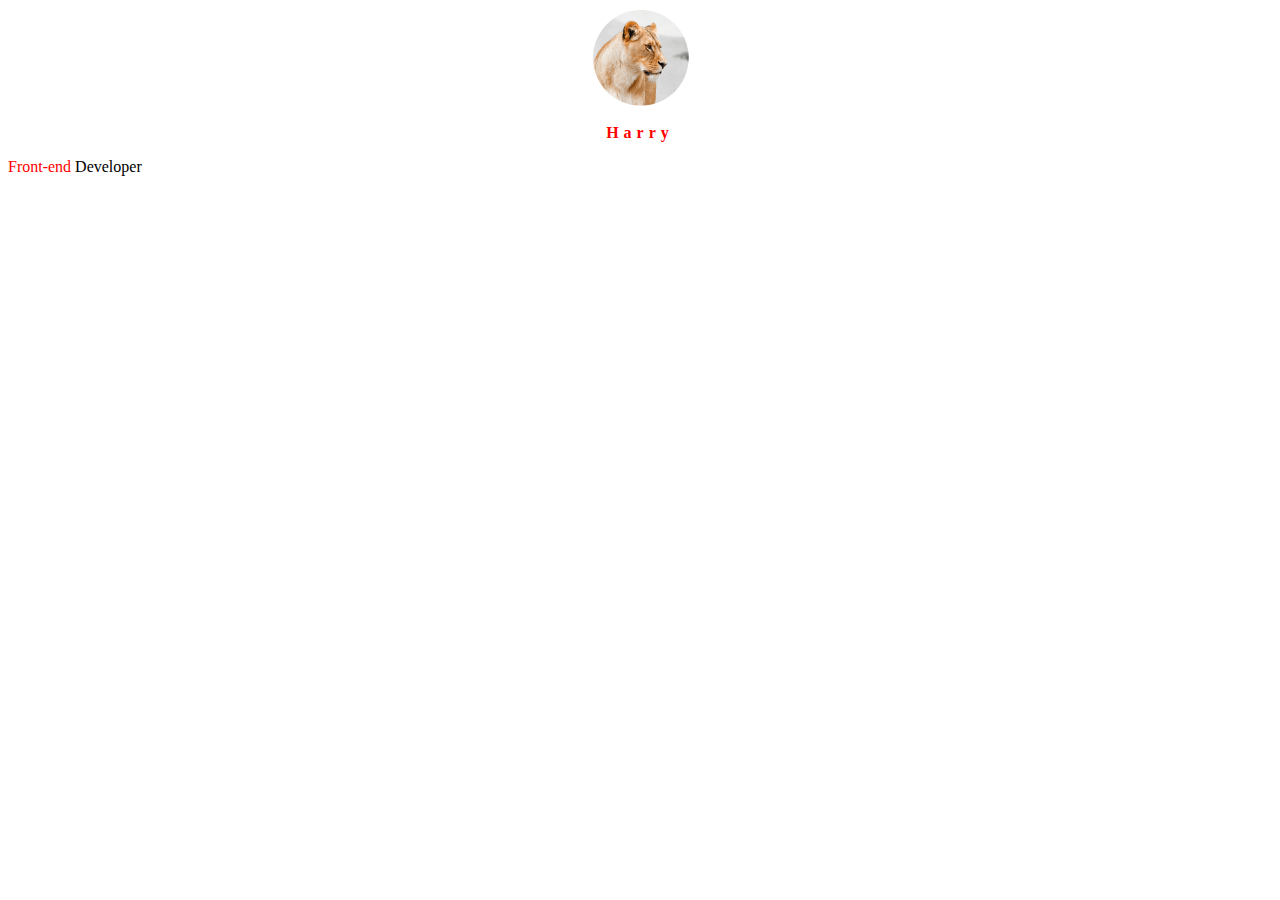
<file: index.html>
<!DOCTYPE html>


<html>
<head>
    <meta charset="UTF-8">
    <title>Document</title>
    <link href="css/main.css" rel="stylesheet">
</head>

<body>

    <img src="lion.png" class="profile">
    <h3 class="title">Harry</h3>
    <p id="special"><span style="color: red; font-weight: ">Front-end</span> Developer</p>



</body></html>
</file>
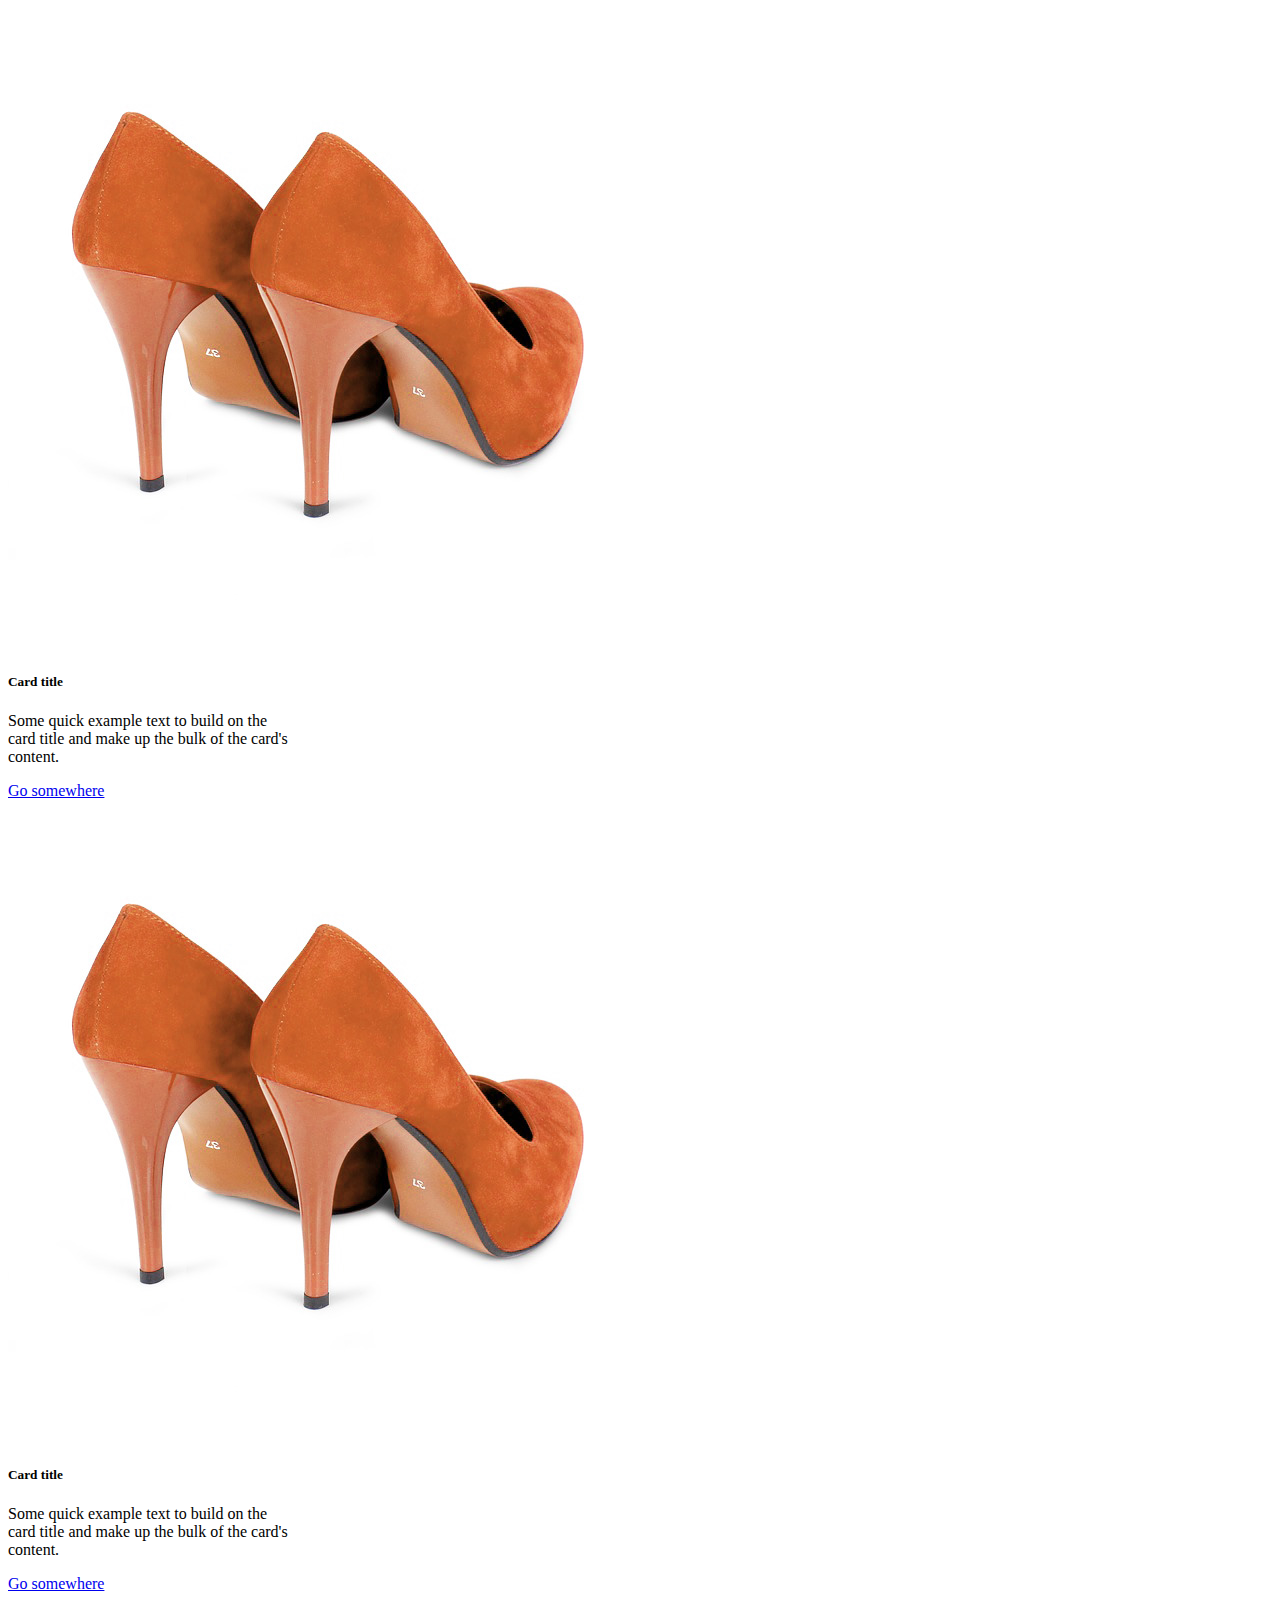
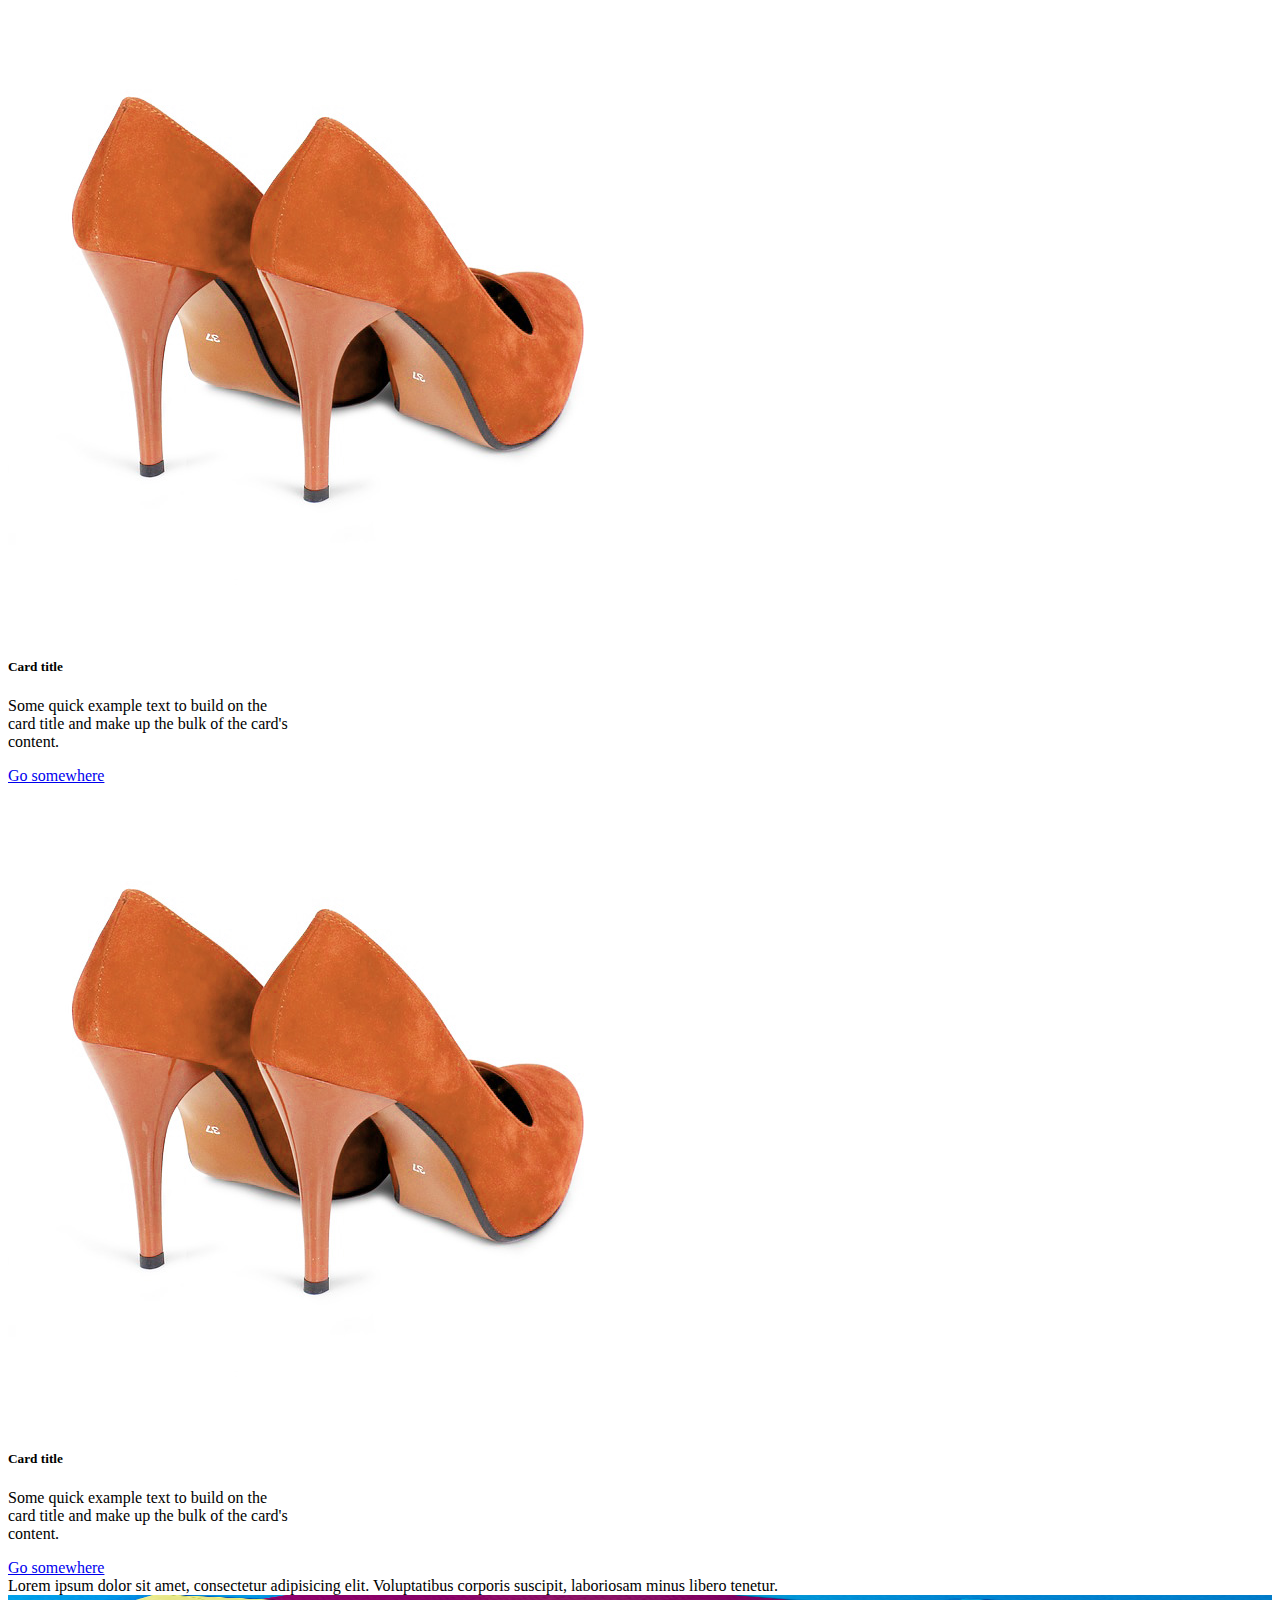
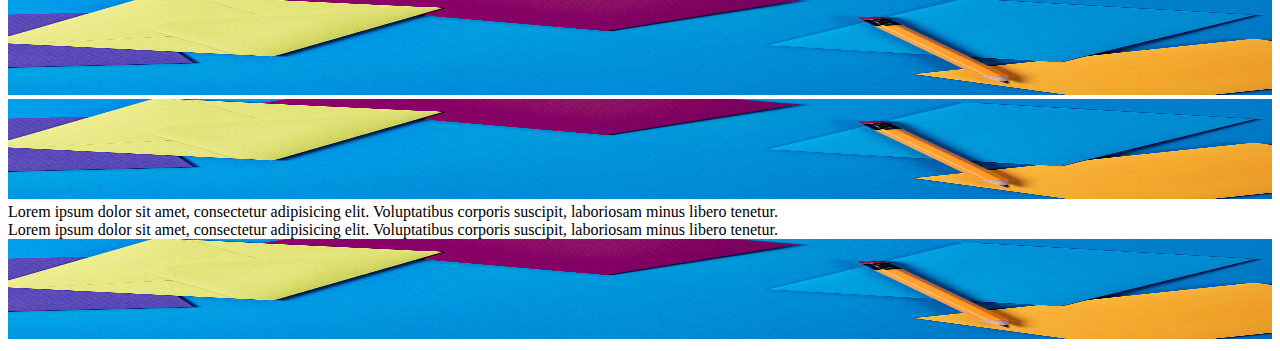
<file: bootstrapCourse.html>
<!doctype html>
<html lang="en">
  <head>
    <!-- Required meta tags -->
    <meta charset="utf-8">
    <meta name="viewport" content="width=device-width, initial-scale=1">

    <!-- Bootstrap CSS -->
    <link href="https://cdn.jsdelivr.net/npm/bootstrap@5.1.3/dist/css/bootstrap.min.css" rel="stylesheet" integrity="sha384-1BmE4kWBq78iYhFldvKuhfTAU6auU8tT94WrHftjDbrCEXSU1oBoqyl2QvZ6jIW3" crossorigin="anonymous">

    <title>Hello, world!</title>
</head>

<body>


    <div class="container">
        <div class="row">
            <div class="col-12 col-xl-3 col-md-6">
                <div class="card" style="width: 18rem;">
                    <img src="/img/product2.jpg"  class="card-img-top" alt="...">
                    <div class="card-body">
                        <h5 class="card-title">Card title</h5>
                        <p class="card-text">Some quick example text to build on the card title and make up the bulk of the card's content.</p>
                        <a href="#" class="btn btn-primary">Go somewhere</a>
                    </div>
                </div>
            </div>
            <div class="col-12 col-xl-3 col-md-6">
                <div class="card" style="width: 18rem;">
                    <img src="/img/product2.jpg" class="card-img-top" alt="...">
                    <div class="card-body">
                        <h5 class="card-title">Card title</h5>
                        <p class="card-text">Some quick example text to build on the card title and make up the bulk of the card's content.</p>
                        <a href="#" class="btn btn-primary">Go somewhere</a>
                    </div>
                </div>
            </div>
            <div class="col-12 col-xl-3 col-md-6">
                <div class="card" style="width: 18rem;">
                    <img src="/img/product2.jpg"  class="card-img-top" alt="...">
                    <div class="card-body">
                        <h5 class="card-title">Card title</h5>
                        <p class="card-text">Some quick example text to build on the card title and make up the bulk of the card's content.</p>
                        <a href="#" class="btn btn-primary">Go somewhere</a>
                    </div>
                </div>
            </div>
            <div class="col-12 col-xl-3 col-md-6">
                <div class="card" style="width: 18rem;">
                    <img src="/img/product2.jpg"  class="card-img-top" alt="...">
                    <div class="card-body">
                        <h5 class="card-title">Card title</h5>
                        <p class="card-text">Some quick example text to build on the card title and make up the bulk of the card's content.</p>
                        <a href="#" class="btn btn-primary">Go somewhere</a>
                    </div>
                </div>
            </div>
        </div>
    </div>
    
    
    <div class="container">
        <div class="row">
            <div class="col-5 col-md-10 text-end text-md-start order-md-2">Lorem ipsum dolor sit amet, consectetur adipisicing elit. Voluptatibus corporis suscipit, laboriosam minus libero tenetur.</div>
            <div class="col-2 order-md-1"><img src="/img/portfolio-1.jpg" width="100%" height="100px"></div>
            <div class="col-5 order-md-3"></div>
        </div>
        <div class="row">
            <div class="col-5 order-md-3"></div>
            <div class="col-2 order-md-1"><img src="/img/portfolio-1.jpg" width="100%" height="100px"></div>
            <div class="col-5 order-md-2 col-md-10">Lorem ipsum dolor sit amet, consectetur adipisicing elit. Voluptatibus corporis suscipit, laboriosam minus libero tenetur.</div>
        </div>
        <div class="row">
            <div class="col-5 col-md-10 text-end text-md-start order-md-2">Lorem ipsum dolor sit amet, consectetur adipisicing elit. Voluptatibus corporis suscipit, laboriosam minus libero tenetur.</div>
            <div class="col-2 order-md-1"><img src="/img/portfolio-1.jpg" width="100%" height="100px"></div>
            <div class="col-5 order-md-3"></div>
        </div>
    </div>


    <script src="https://cdn.jsdelivr.net/npm/bootstrap@5.1.3/dist/js/bootstrap.bundle.min.js" integrity="sha384-ka7Sk0Gln4gmtz2MlQnikT1wXgYsOg+OMhuP+IlRH9sENBO0LRn5q+8nbTov4+1p" crossorigin="anonymous"></script>


</body></html>
</file>
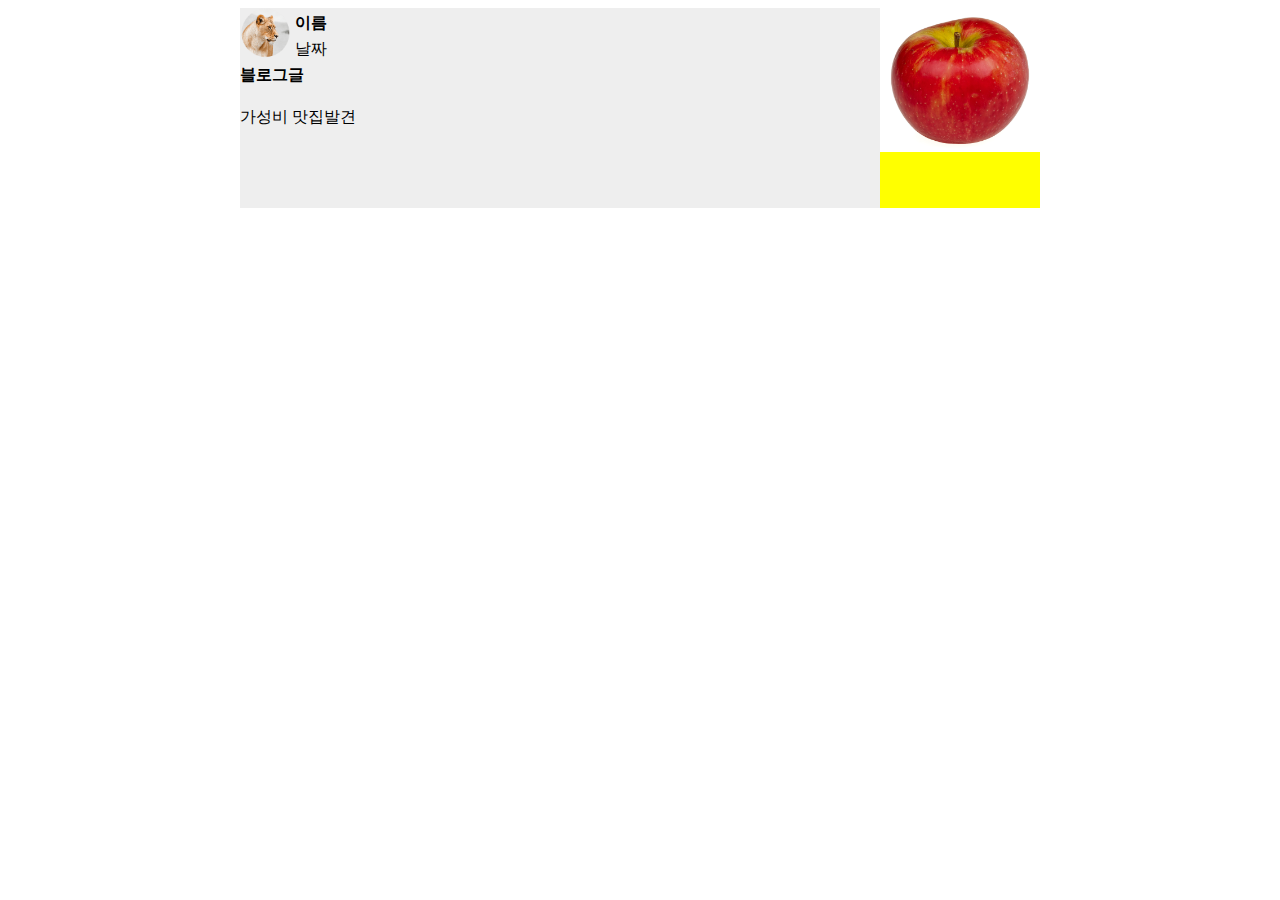
<file: layout1.html>
<!DOCTYPE html>


<html>
<head>
    <meta charset="UTF-8">
    <title>Document</title>
    <link href="css/main.css" rel="stylesheet">
</head>

<body>

    <div class="container">
        <div class="blog-content">
            <div>
                <img src="lion.png" class="blog-profile">
                <div class="blog-name">
                    <h4 style="margin: 5px">이름</h4>
                    <p style="margin: 5px">날짜</p>
                </div>
            </div>
            <div style="clear: both">
                <h4>블로그글</h4>
                <p>가성비 맛집발견</p>
            </div>
        </div>
        <div class="blog-image">
            <img src="apple.jpg" style="width:100%">
        </div>
    </div>




    <!--
    <div class="container">
        <div class="header"></div>
        <div class="left-menu"></div>
     <div class="right">
            <p>안녕하세요</p>
        </div>
        <div class="footer"></div>
    </div>
-->

</body></html>
</file>
<file: css/main.css>
.profile {
    width: 100px;
    display: block;
    margin-left: auto;
    margin-right: auto
}

.title {
    font-size: 16px;
    color: red;
    letter-spacing: 5px;
    text-align: center
}


.content {
    color: blue;
    text-align: center
}

.box {
    width: 200px;
    background: cadetblue;
    margin: 10px;
    padding: 40px;
    border-radius: 15px;
    margin-left: auto;
    margin-right: auto;
    font-size: 10px;
    color: white;
    box-shadow: 5px 5px black;
}
.container {
    width: 800px;
    display: block;
    margin-left: auto;
    margin-right: auto;
    
}

.header {
    width: 100%;
    height: 50px;
    background: aquamarine;
}

.left-menu {
    width: 20%;
    height: 400px;
    background: cornflowerblue;
/*    float: left;*/
    display: inline-block;
    vertical-align: top;
}

.right {
    width: 80%;
    height: 400px;
    background: coral;
/*    float: left;*/
    display: inline-block;
}

.footer {
    width: 100%;
    height: 100px;
    background-color: grey;
/*    clear: both;*/
}

.blog-content {
    width: 80%;
    height: 200px;
    background: #eee;
    float: left;
}

.blog-image {
    width: 20%;
    height: 200px;
    background: yellow;
    float: left;
    vertical-align: middle;
    display: table-cell;
}

.blog-profile {
    width: 50px;
    display: block;
    float: left;
}

.blog-name {
    float: left;
}

.navbar li{
    display: inline-block;
    width: 60px;
    text-align: center;
    background: #eee;
    padding: 10px;
    border-radius: 10px;
}

.navbar a{
    font-size: 16px;
    text-decoration: none;
    
}

.main-background {
    width: 100%;
    height: 500px;
    background-image: url(../img/shoes.jpg);
    background-size: cover;
    background-repeat: no-repeat;
    background-position: center;
    padding:1px;
}

.main-title {
    color: white;
    font-size: 40px;
    margin-top: 100px;
    text-align: center;
}
.main-content {
    color: white;
    text-align: center
}

.main-button {
    margin-top: 100px;
    padding: 15px;
    font-size: 20px;
    background: white;
    border: none;
    border-radius: 5px;
    display: block;
    margin-left: auto;
    margin-right: auto;
}
</file>
